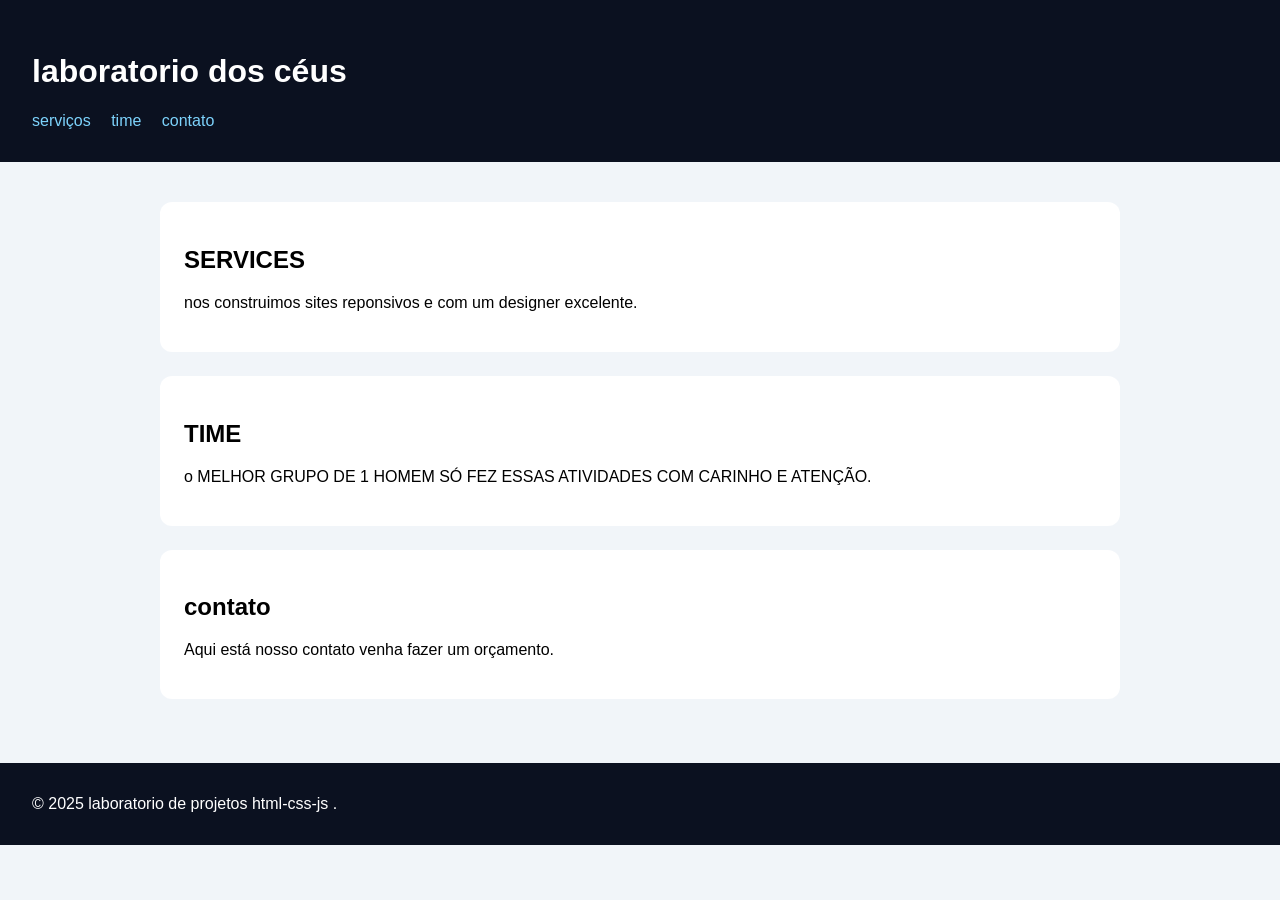
<file: estrutura-documento/index.html>
<!DOCTYPE html>
<html lang="pt-br">
<head>
    <meta charset="UTF-8">
    <meta name="viewport" content="width=device-width, initial-scale=1.0">
    <link rel="stylesheet" href="style.css" type="text/css">
    <title>Document</title>
</head>
<body>
    <header>
        <h1>laboratorio dos céus</h1>
        <nav>
            <a href="#services"> serviços </a>
            <a href="#team"> time </a>
            <a href="#contact"> contato </a>
        </nav>
    </header>
    <main>
        <section id="services">
            <h2> SERVICES </h2>
            <p> nos construimos sites reponsivos e com um designer excelente. </p>
        </section>
        <section id="team">
            <h2> TIME </h2>
            <p> o MELHOR GRUPO DE 1 HOMEM SÓ FEZ ESSAS ATIVIDADES COM CARINHO E ATENÇÃO. </p>
        </section>
        <section id="contact">
            <h2> contato </h2>
            <p> Aqui está nosso contato venha fazer um orçamento. </p>
        </section>
    </main>
    <footer>  &copy; 2025 laboratorio de projetos html-css-js .</footer>
</body>
</html>
</file>
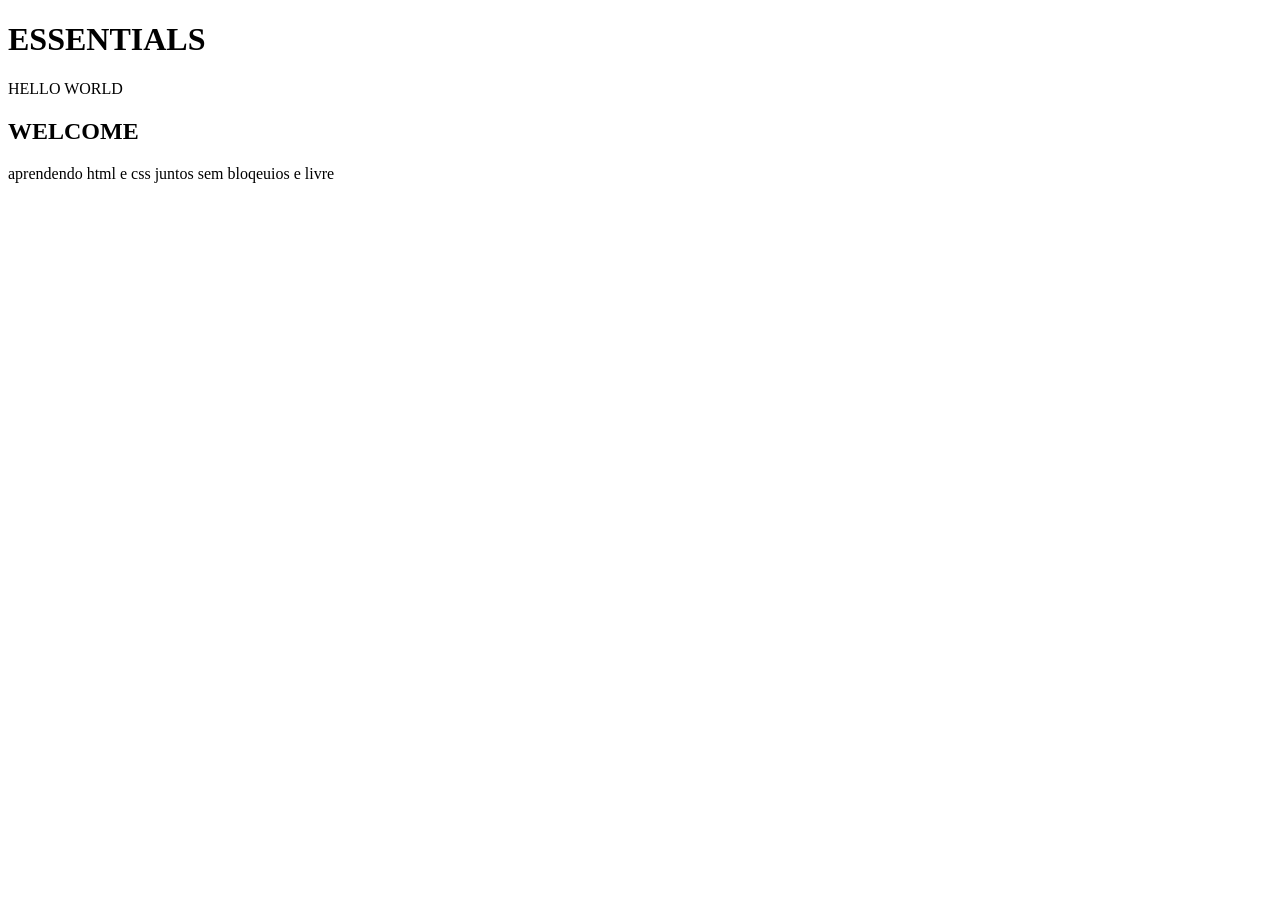
<file: fundamentos-html-css/index.html>
<!DOCTYPE html>
<html lang="en">
<head>
    <meta charset="UTF-8">
    <meta name="viewport" content="width=device-width, initial-scale=1.0">
    <title>Document</title>
</head>
<body>
    <h1> ESSENTIALS </h1>
    <p class="lead" title="Intro"> HELLO WORLD  </p>
    <article class="card" id="Intro">
        <h2> WELCOME</h2>
        <p> aprendendo html e css juntos sem bloqeuios e livre</p>
         </article>
</body>
</html>
</file>
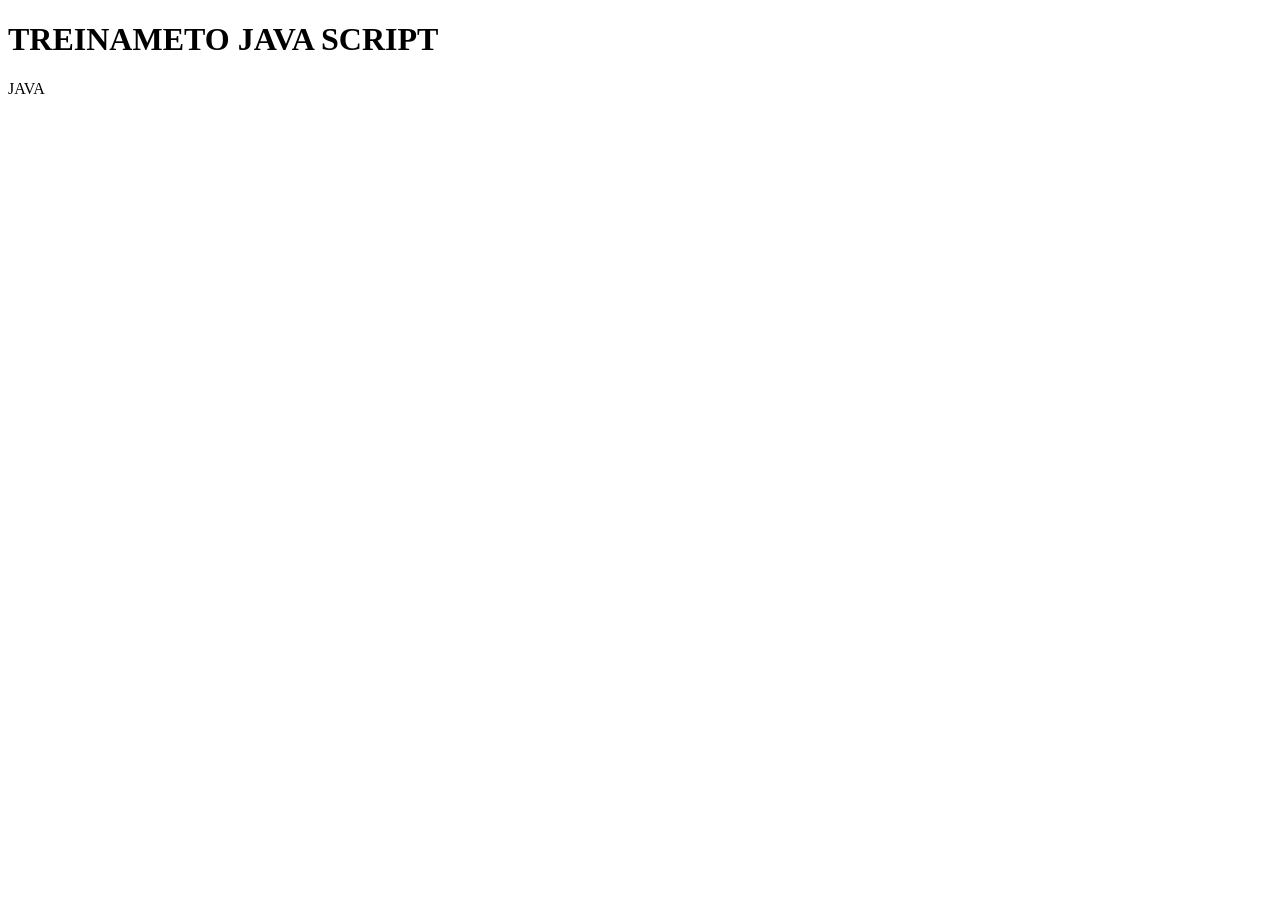
<file: java script/index.html>
<!DOCTYPE html>
<html lang="en">
<head>
    <meta charset="UTF-8">
    <meta name="viewport" content="width=device-width, initial-scale=1.0">
    <title> funções e treinamento de java </title>
</head>
<body>
    <h1>TREINAMETO JAVA SCRIPT </h1>
    <p>JAVA </p>
<p id="demo"></p>






<script>
    //const animais = ["ponei", "leao", "leopardo", "bufalo","girafa", "bode"];
  //  let criancas = ["gabriela","julia", "magda", "bela", "thamy", "kelly"];
    
   // let juntatudo = "";

 ///   for (let i = 0; i <animais.length ; i++) {
  //      juntatudo += animais[i] + " pertence a " + criancas[i];
        
   // }
   // console.log(juntatudo)


   //VETORES BLOCOS DE INFORMAÇÕES [ AQUI DENTRO ],funções que estão atreladas a objetos.

   // let numeros = [1, 2, 3, 4 , 5];
   //   console .log(numeros);
   //  numeros.length;
   //numeros.push(15);// adiciona um novo elemento a direita
   //console.log(numeros);
   //numeros.unshift (381);// adiciona um novo elemento a esquerda EMPURRANDO todos os outros para a DIREITA
   //console.log(numeros);
   //REMOÇÕES
   //numeros.shift();
   //console.log(numeros);//remove o ultimo elemento adicionado;
   
   //numeros.pop();remove o ultimo elemento da direita
   //console.log(numeros);
   
   //numeros.splice(0,2);
   //console.log(numeros);remove em massa todos os elementos.
   
   // let funcionarios = ["Anakin", "hansolo"];
   //  let funcionarios2 = ["mandalorian", "mustafar"];
   
   //  let todososFuncionarios = funcionarios.concat(funcionarios2);
   // console.log(todososFuncionarios);// ATENÇÃO !!! AQUI nessa função de concat voce somente junta 2 variaveis ou vetores não é a mesma coisa que fundir como tentamos em outro serviço nosso.
   // nesse caso em todososFuncionarios ira aparecer assim [anakin , hansolo, mandolorian, nmustafar], é necessario definir nesse caso uma variavel que irá receber tudo, pra que saia o resultado de união.
   //let numeros2 = [];
   // for (let i = 0; i<numeros.length; i += 1) {
    // numeros2.push(numeros[i] * 10);
    //}
    // console.log(numeros2);
    
    //
    
    //let numeros2 = [];
    //for (let i = 0; i<numeros.length; i += 1) {
        // numeros2.push(numeros[i] * 10);
        //}
        //console.log(numeros2);
        //let numeros = [10, 20, 30, 40 , 50];
        //let numeros2[];

        //for ( let i =0; i <numeros.length; i += 1) {
       // /    numeros2.push(numeros[i] / 10);
        //}
       // function multiplicarPor10(n) {
        //    return n * 10;
       // }
       // let numeros3 = numeros.map(multiplicarPor10);// AQUI O MAP FAZ UM ESPELHAMENTO DOS ARQUIVOS ORIGINAIS  OU SEJA NÃO TROCA O ARQUIVO ORIGINAL(ARRAYS COM AS INFORMAÇÕES ORIGINAIS).E TEM QUE TER O OUTRA VARIAVEL PRA RECEBER ESSAS NOVAS INFORMAÇÕES.
      //  console.log(numeros3);
      // METODO FILTER USA VERDADEIRO E FALSO
      // function ehpar (n) {
      //// return n % 2 === 0;
       //}
       //let numeros4 = numeros.filter(ehpar);
       //console.log(numeros4);

       //let numero5 = [];

       //for (let i = 0; i < numeros.length; i += 1) {
       // if (numeros[i] % 2 === 0) {
       //     numero5.push(numeros[i]);
       // }
      // }
      // console.log(numero5);



//NESSE AQUI DE BAIXO VAMOS APENAS NEGAR ! PRA QUE ELE NOS DE O INVERSO DA OPERAÇÃO ANTERIOR NESSE CASO SOMENTE OS NUMEROS IMPARES
    //   let numero5 = [];
    ///   for (let i = 0; i<numeros.length; i += 1) {
    //   if (numeros[i] % 2 !== 0) {
     //   numero5.push(numeros[i]);
     //   }
     //  }
     //  console.log(numero5);

    //   function ehImpar (n) {
    //    return !ehpar (n);
    //   }
     //  let numerosBob = numeros.filter(ehImpar); //AQUI TEMOS QUE USAR O MESMO JEITO , DA ANTERIOR NEGAR A NOSSA PROPRIA FUNÇÃO QUE O JAVA ENTEDI
     //  console.log(numerosBob);
     //  vetor.reverse();
     //  console.log();

     //  vetor.includes(9);
     //  console.log();
     //  vetor.indexOf(5);

    // function divisivePor5 (n) {
     //    return n % 5 === 0;
    //    }
    //    let numeros1 = [10,11,20,30,40];
    //    vetor.find(divisivePor5);
     
  //  const taxa = 0.10;
  //  const dolar = 5.56;
   // let Cambio = taxa;

  //  function compra (n) {
  //      return (n) * 0.10;
  //  }
  //  function venda (n) {
  //      return(n) - 0.10;
 //   }  
      
//    console.log(compra);

    function CriaMoeda (nome, sigla, valor) {
        return{ nome:nome, sigla:sigla, valor:valor};
    }
    let moedas = {
        usd:CriaMoeda ('Dolar', 'USD', 5.56810),
        eur:CriaMoeda ('Euro', 'EUR', 6.63457),
        gbp:CriaMoeda ('Libra', 'GBP', 7.64738),
        jpy:CriaMoeda ('Iene', 'JPY', 0.05093),
        ars:CriaMoeda ('Peso', 'ARS', 0.06033)
    };
      let casa = {
        taxa:0.10
      }


    //casa.proporVenda = function (moeda, quantidade) {
    ///    let valorAjustado = moeda.valor * (1 + this.taxa);
    //    return quantidade * valorAjustado;
    //}

    casa.proporCompra = function (moeda, quantidade) {
        let valorAjustado = moeda.valor + (moeda.valor * this.taxa);
        return valorAjustado * quantidade;
    }
    casa.proporCompra = function (moeda, quantidade) {
        let valorAjustado = moeda.valor * (1 - this.taxa);
    }

    casa.proporTroca = function (moeda1, qtd1, moeda2, qtd2) {
        let propostaCompra = this.proporCompra(moeda1, qtd1),
        let propostaVenda =  this.proporVenda(moeda2, qtd2)
    }




















    </script>    
</body>
</html>
</file>
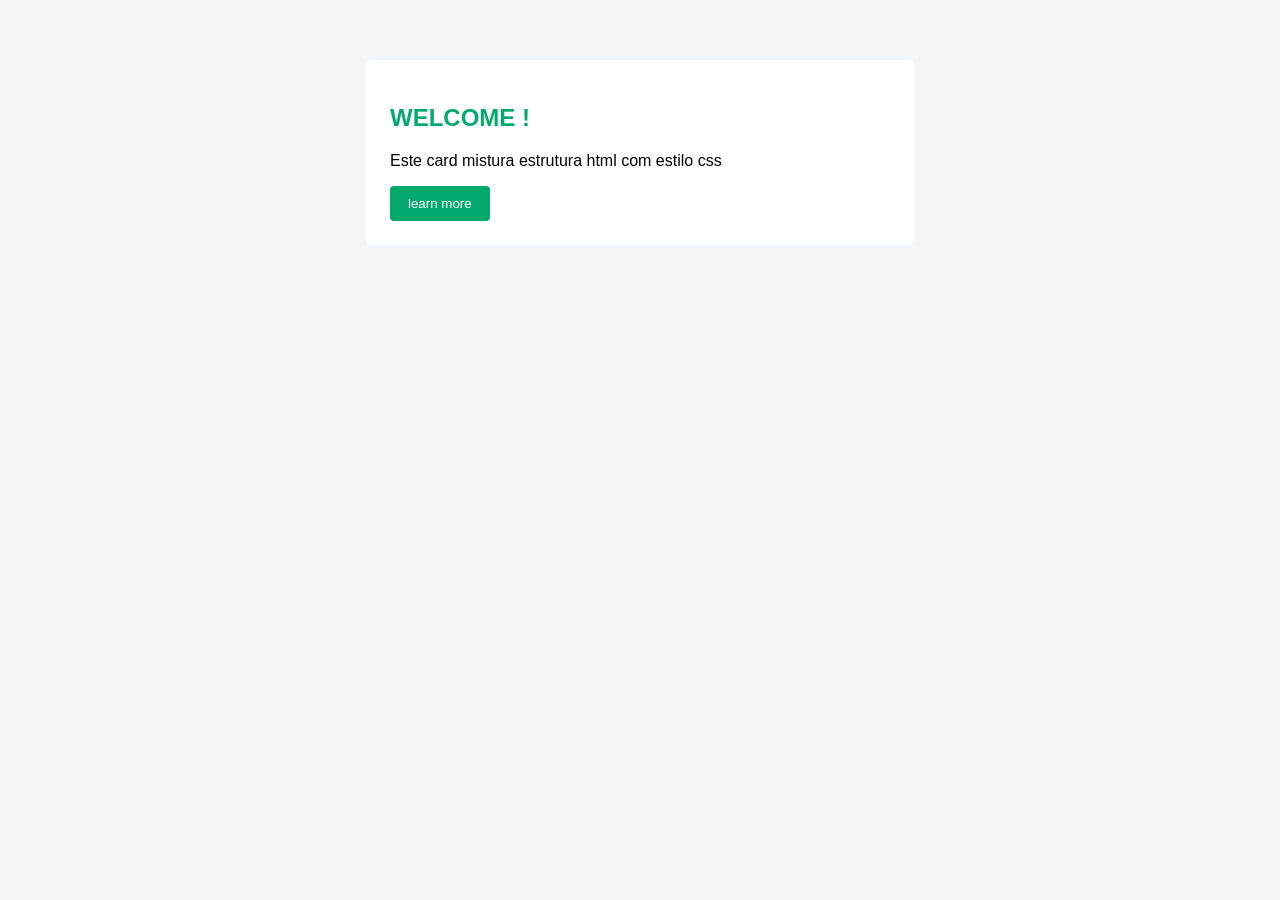
<file: projeto 1/index.html>
<!DOCTYPE html>
<html lang="pt-br">
<head>
    <meta charset="UTF-8">
    <meta name="viewport" content="width=device-width, initial-scale=1.0">
    <link rel="stylesheet" href="style.css" type="text/css">

    <title> INTRO HTML+CSS </title>
</head>
<body>
    <section>
        <h1>WELCOME !</h1>
        <p> Este card mistura estrutura html com estilo css</p>
        <button>learn more</button>
    </section>
</body>
</html>
</file>
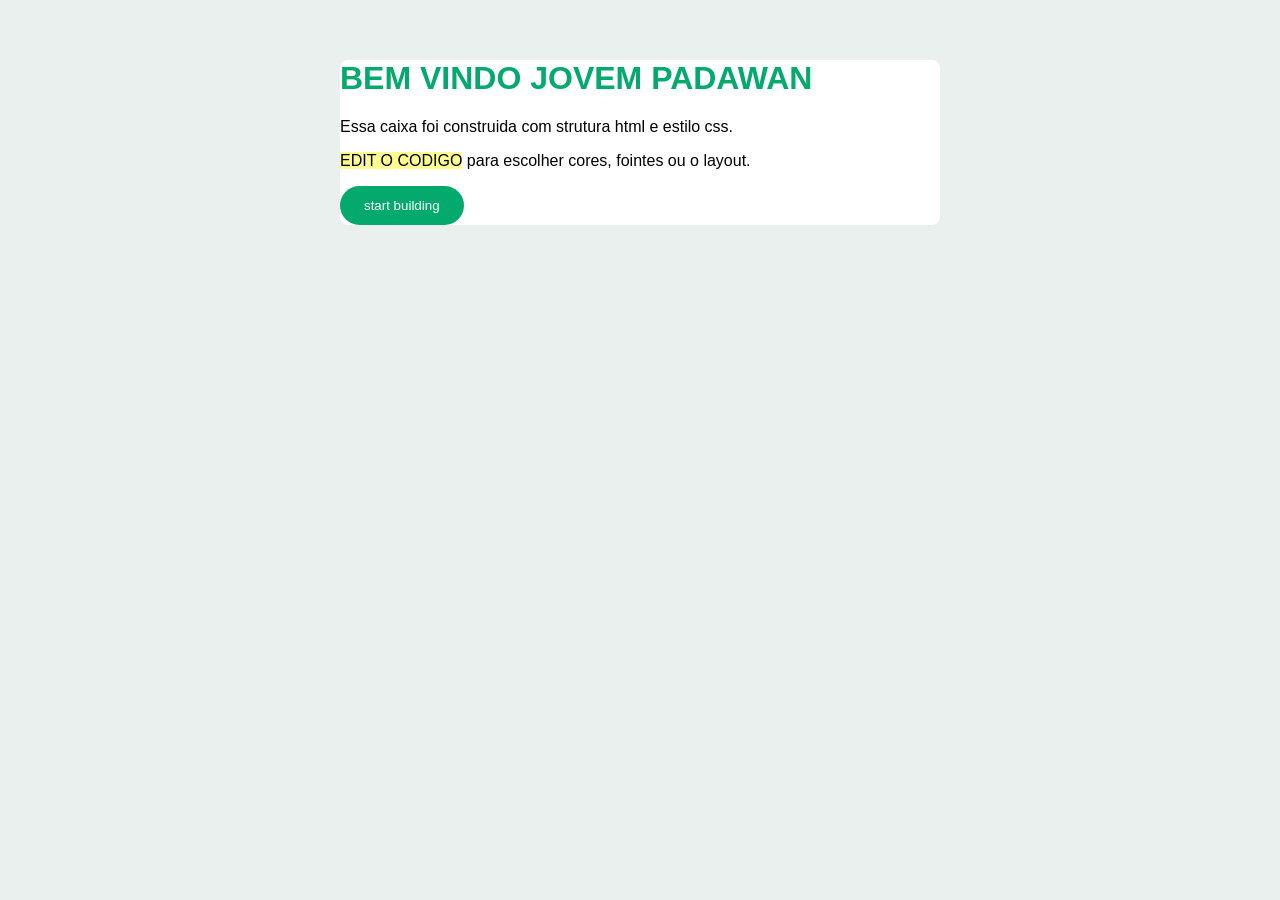
<file: projeto 2/index.html>
<!DOCTYPE html>
<html lang="pt-br">
<head>
    <meta charset="UTF-8">
    <link rel="stylesheet" href="style.css" type="text/css">
</head>
<body>
    <main>
        <h1> BEM VINDO JOVEM PADAWAN </h1>
        <p> Essa caixa foi construida com strutura html e estilo css. </p>
        <p><mark>EDIT O CODIGO</mark> para escolher cores, fointes ou o layout. </p>
        <button> start building </button>
    </main>
</body>

</html>
</file>
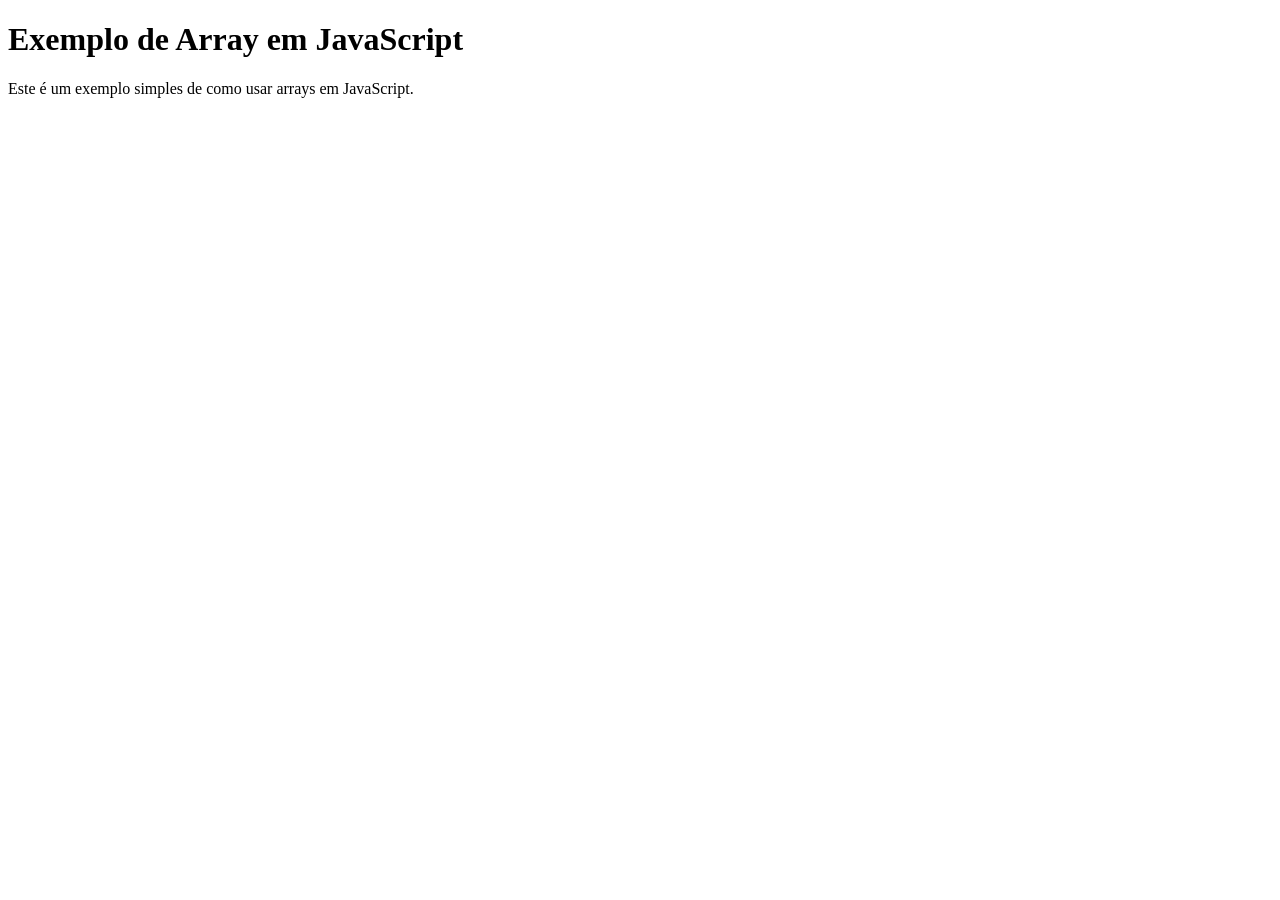
<file: projeto 5/index.html>
<!DOCTYPE html>
<html lang="pt-br">
<head>
    <meta charset="UTF-8">
    <meta name="viewport" content="width=device-width, initial-scale=1.0">
    <title>Document</title>
</head>
<body>
    
<h1>Exemplo de Array em JavaScript</h1>
<p>Este é um exemplo simples de como usar arrays em JavaScript.</p>






































    <script>
     //   let carros = ["Fusca", "Gol", "Uno", "Civic", "Corolla"];
     //   console.log(carros);
      //  if (carros.length > 0) {
        //console.log("O array de carros não está vazio.");
      //  } else {
      //      console.log("O array de carros está vazio.");
       // }

       // let frutas = ["Maçã", "Banana", "Laranja", "Uva", "Abacaxi"];
        //console.log(frutas);

       // let manga = {
            //nome: "vagabund",
            //tipo: "Seinen",
            //autor: "tamaki-noda",
            //origem: "Japão",
        //};

       // console.log(manga);




      // let A = 15;
       //let B = 10;
       //let C = A + B;
       
       //console.log(C);
       // alert("a soma de a + b é igual á", + C );

      // let resposta = confirm("voce gosta d aprender?");
       //if(resposta) {
       // alert("otimo então vamos ser menos burros");
       //} else {
        //alert("não seja ignorante");
       //}

      // let idade = prompt("quantos anos você tem?");
      // if (idade <=18) {
        //alert("ok,você está autorizado");
      // } else {
       // alert("desculpe não pode");
       //}

      // let fumante = confirm("você é fumante?", "qual cigarro você fuma?");
       //let cigarros = ["malboro", "derby", "luckstryke"];
      // console.log(cigarros);
      // let ervas = ["fumo", "paiero", "maconhas"];
      // if (fumante) {
       //prompt("o que você fuma?");
       //console.log(cigarros || ervas);
      // } else if (cigarros) || (ervas){
      //prompt("")

      // }
      //
      // else {
      //  alert("que maravilha continue com sua vida saudavel!")
      // }

     // let cinema = true
     // let restaurante = false
      //console.log(cinema && restaurante);
     // console.log(cinema || restaurante);
     //console.log(!cinema);

    // let praia = false
    // let interior = false
    // if (praia || interior) {
     //   console.log("a gente gosta de tomar sool!");
    // }
    // else{
     //   console.log("gosto de uma rede e um capim pra mascar");
     //} aqui fizemos errado pois nao colocamos nem alert,confirm ou prompt saiu o valor direto pois definimos as2 false

    //
        //let idade = 17;
        //let maioridadeLegal = 18;
        //let mensagem = idade >=maioridadeLegal ? "maior de idade" : "menor de idade";
        //console.log(mensagem);
       // alert((idade >= maioridadeLegal ? "maior" : "menor ") + "que um pinguelo véi");
       
       
       // let churikens = 10;
        //while(churikens > 0) {
        //    console.log("nivel de agua restante: " + churikens);
        //    churikens -= 1;
       // }
        //let cementedosDeuses = 14;
        //while(cementedosDeuses > 4) {
         //   console.log("cementes restantes: " + cementedosDeuses);
        //    cementedosDeuses -= 1;
        //}
        //let manganaSacola = 8;
        //while (manganaSacola < 9) {
         //   console.log("nessa sacola tem:" + manganaSacola);
         //   manganaSacola += 1;
       // } do {
         ////   console.log("nessa sacola tem:" + manganaSacola);
          //  manganaSacola += 1;
        //}   while(manganaSacola <0);

        //let churikens = 0;
        //while (churikens < 50) {
         //   console.log("quantidade de churikens: " + churikens);
         //   churikens += 1;
        //}
        //do {
          //  console.log("agora temos:" + churikens);
          //  churikens +=1;
       // } while (churikens < 50);

        //let numero = 324;
        //while (numero % 3 == 0) {
         //   numero /= 3;
        //    console.log(numero);
        //}

       // for (let nivelAgua = 10; nivelAgua >0; nivelAgua -= 1) {
        //    console.log("nivel restante de agua: " + nivelAgua);
        //}



    </script>
</body>
</html>
</file>
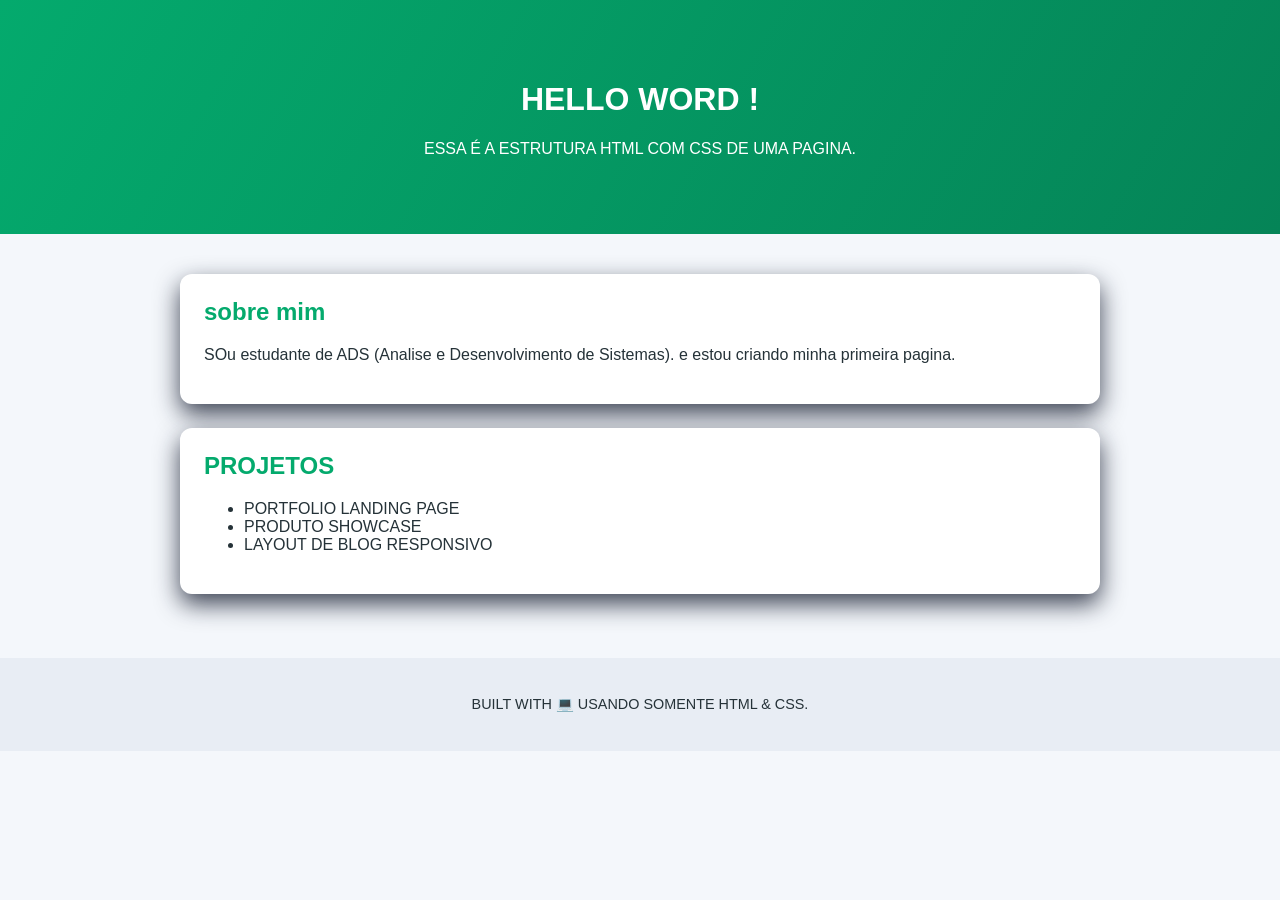
<file: firstpage/html/index.html>
<!DOCTYPE html>
<html lang="pt-br">
<head>
  <meta charset="UTF-8">
  <meta name="viewport" content="width=device-width, initial-scale=1">
  <title>My First Website</title>
  <link rel="stylesheet" href="../css/style.css" type="text/css">
</head>
<body>

    <header>
        <h1> HELLO WORD !</h1>
        <p> ESSA É A ESTRUTURA HTML COM CSS DE UMA PAGINA. </p>
        
    </header>
    <main>
        <section>
            <h2> sobre mim </h2>
            <p> SOu estudante de ADS (Analise e Desenvolvimento de Sistemas). e estou criando minha primeira pagina. </p>
        </section>
        <section>
            <h2> PROJETOS </h2>
            <ul>
                <li> PORTFOLIO LANDING PAGE </li>
                <li> PRODUTO SHOWCASE </li>
                <li> LAYOUT DE BLOG RESPONSIVO </li>
            </ul>
        </section>
    </main>
    
    
    
    <footer>
        <p> BUILT WITH &#128187; USANDO SOMENTE HTML & CSS. </p>
    </footer>
</body>
</html>
</file>
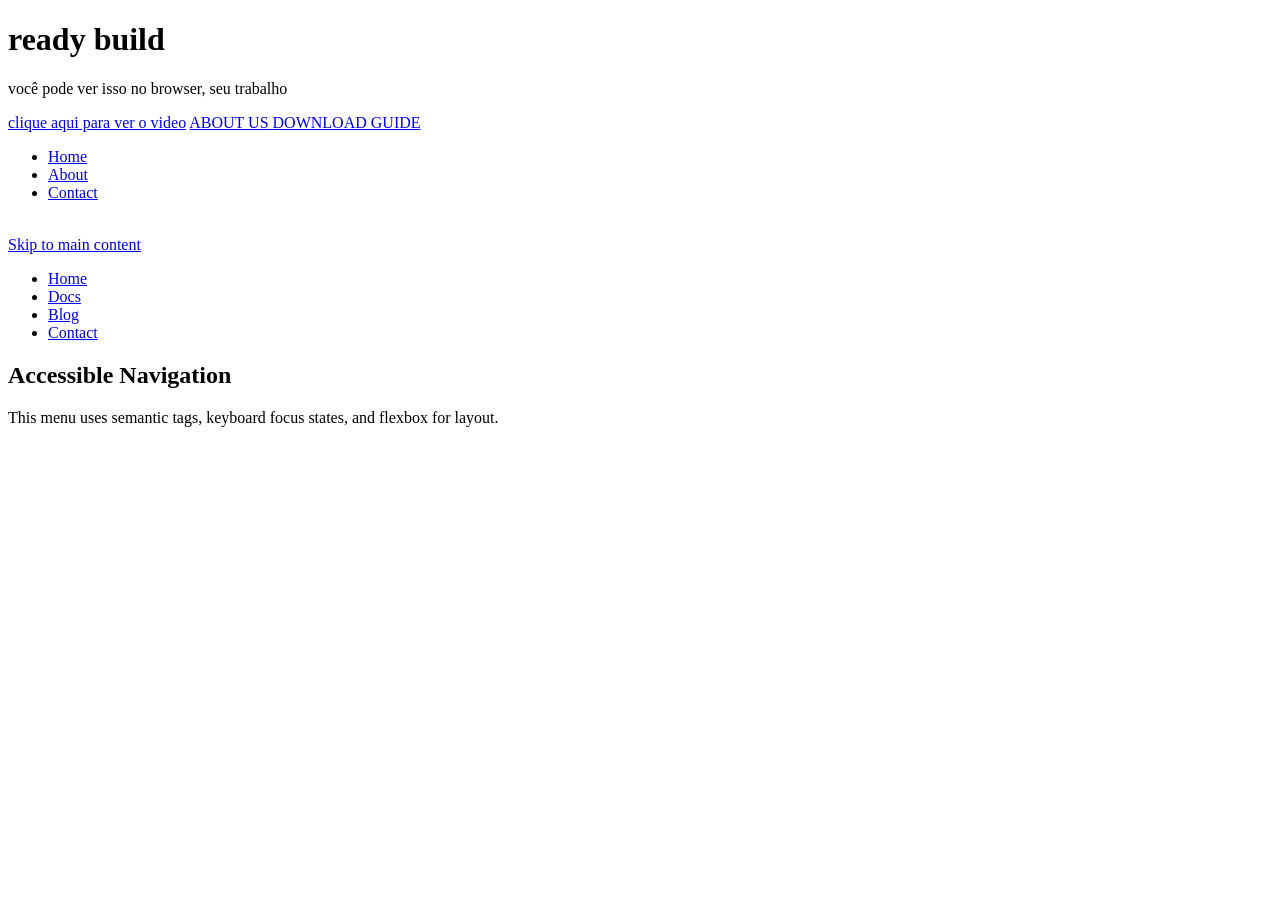
<file: PROJETO 3/html/index.html>
<!DOCTYPE html>
<html lang="pt-br">
<head>
    <meta charset="UTF-8">
    <meta name="viewport" content="width=device-width, initial-scale=1.0">
    <link rel="stylesheets" href="../styless.css/style.css">
    <title>projeto 3</title>
</head>
<body>
    <h1> ready build</h1>
    <p> você pode ver isso no browser, seu trabalho</p>

<a href="https://www.youtube.com/watch?v=8ZtInClXe1Q" target="_blank">clique aqui para ver o video</a>

<a href="about.html"> ABOUT US </a>
<a href="files/guide.pdf" download> DOWNLOAD GUIDE </a>

<nav class="dite-nav" aria-label="Primary">
    <ul>
        <li><a href="index.html">Home</a></li>
        <li><a href="about.html">About</a></li>
        <li><a href="contact.html">Contact</a></li>
    </ul>
</nav>

<br>

<a class="skip-link" href="#main">Skip to main content</a>

<br>


<nav id="nav2" aria-label="Primary navigation">
    <ul>
      <li><a href="#" class="active">Home</a></li>
      <li><a href="#">Docs</a></li>
      <li><a href="#">Blog</a></li>
      <li><a href="#">Contact</a></li>
    </ul>
  </nav>
  <main>
    <h2>Accessible Navigation</h2>
    <p>This menu uses semantic tags, keyboard focus states, and flexbox for layout.</p>
  </main>







</body>
</html>
</file>
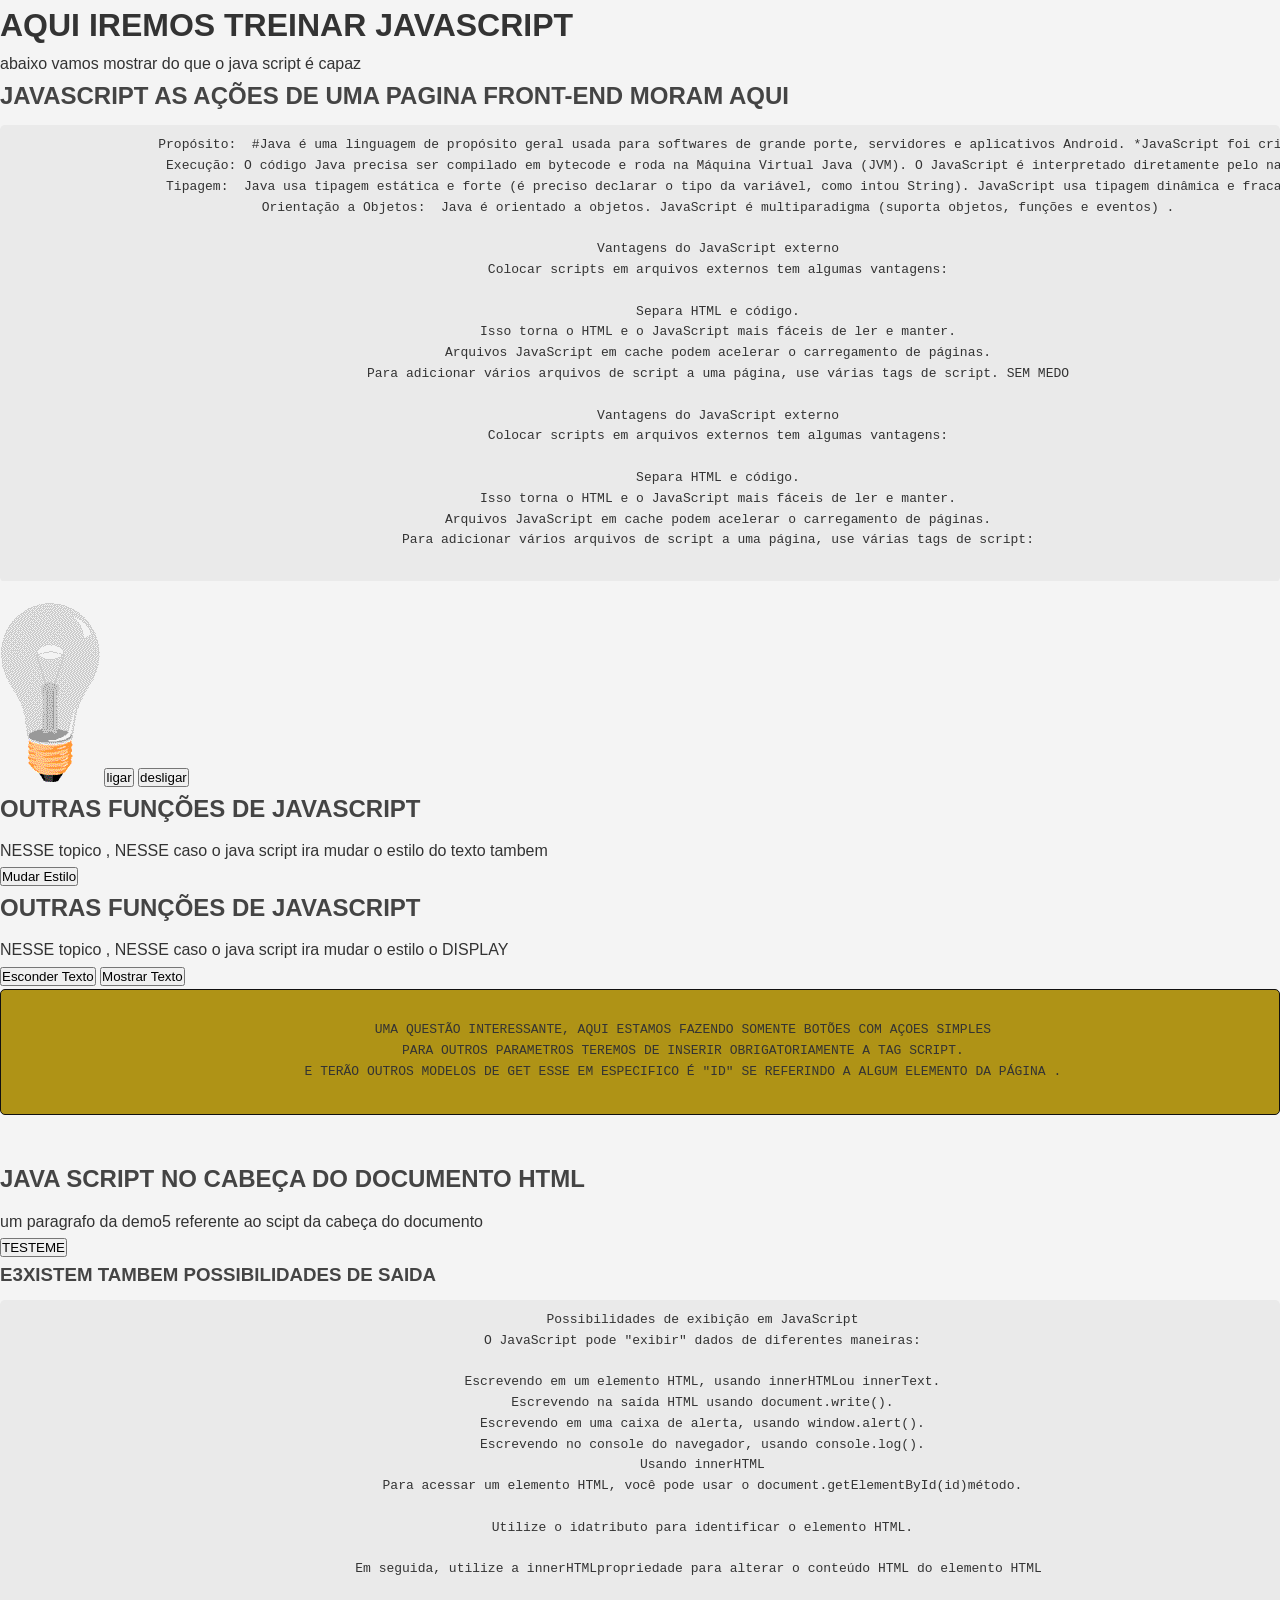
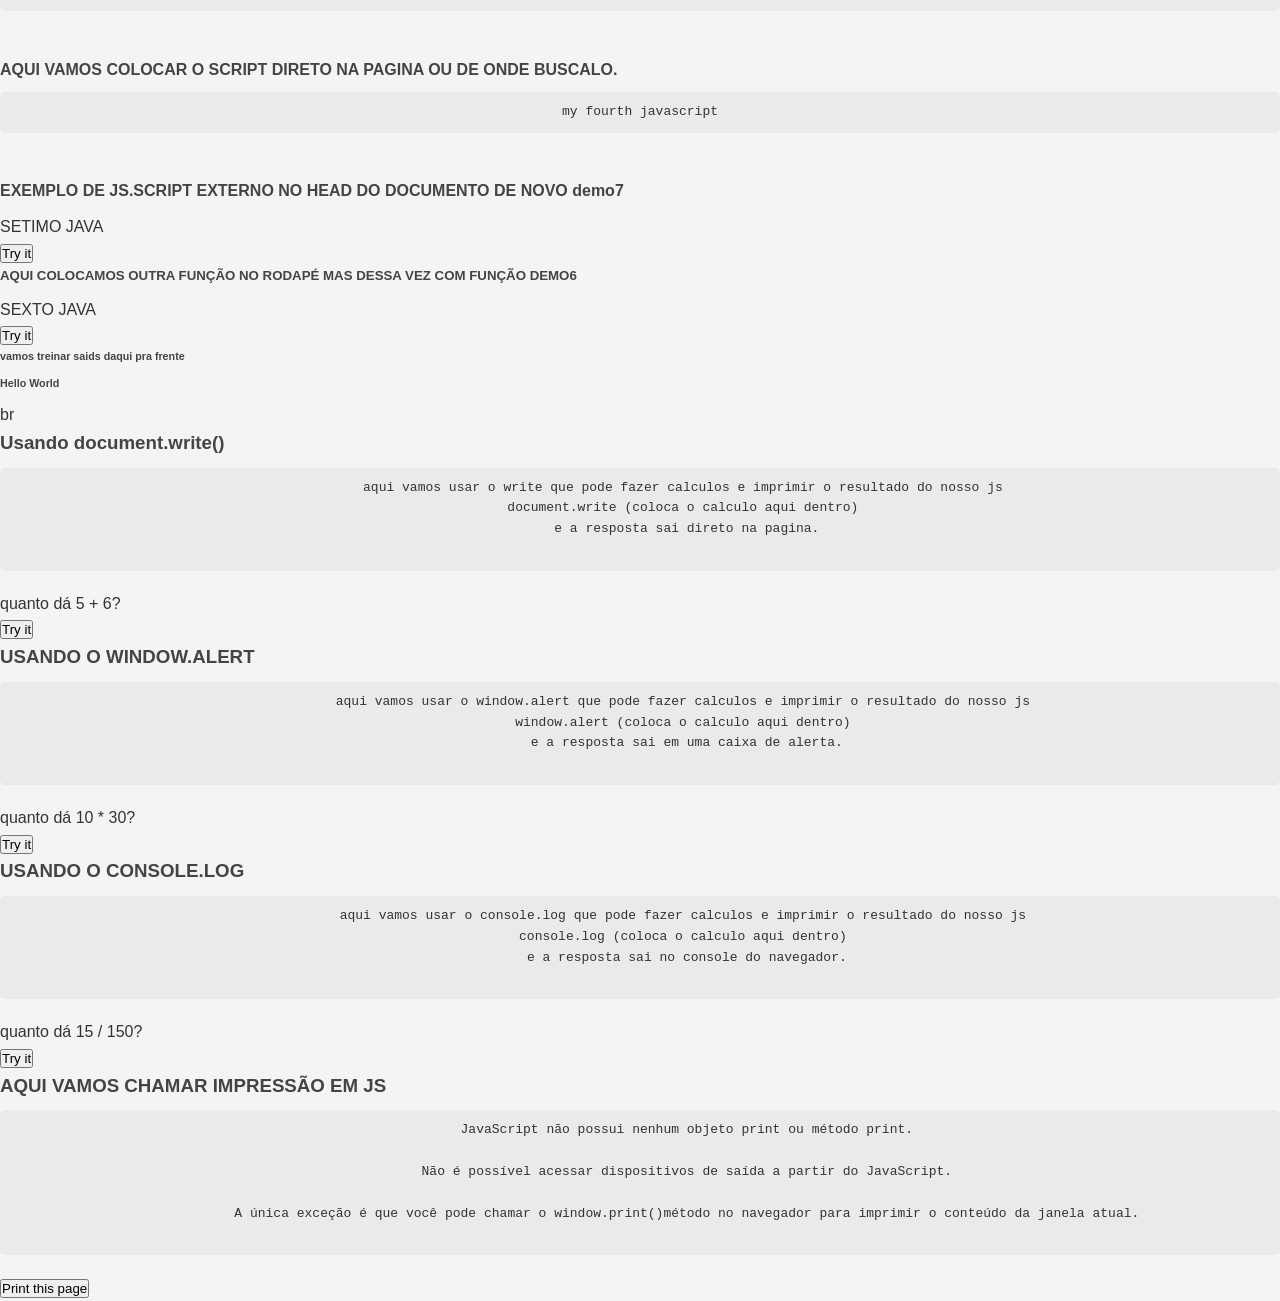
<file: projeto 4/html/index.html>
<!DOCTYPE html>
<html lang="pt-br">
    <head>
        <meta charset="UTF-8">
        <meta name="viewport" content="width=device-width, initial-scale=1.0">
        <link rel="stylesheet" href="../style.css/style.css">
        <script src="../javascript/script.js"></script>
        <script src="https://www.w3schools.com/js/myScript.js"></script>
        <script> function myfunction() { 
            document.getElementById('demo5').innerHTML = "my fifth javascript";
        } 
        </script>
        <title>Document</title>
    </head>
    <body>
        <h1>AQUI IREMOS TREINAR JAVASCRIPT</h1>
        <p> abaixo vamos mostrar do que o java script é capaz </p>
        <header>
            <article>
                <h2>JAVASCRIPT AS AÇÕES DE UMA PAGINA FRONT-END MORAM AQUI</h2>
                <pre>
                   Propósito:  #Java é uma linguagem de propósito geral usada para softwares de grande porte, servidores e aplicativos Android. *JavaScript foi criado para páginas da web e funciona para dar interatividade no navegador (e também no servidor com Node.js).
                    Execução: O código Java precisa ser compilado em bytecode e roda na Máquina Virtual Java (JVM). O JavaScript é interpretado diretamente pelo navegador ou ambiente de execução.
                    Tipagem:  Java usa tipagem estática e forte (é preciso declarar o tipo da variável, como intou String). JavaScript usa tipagem dinâmica e fraca (o tipo é definido em tempo de execução)
                    Orientação a Objetos:  Java é orientado a objetos. JavaScript é multiparadigma (suporta objetos, funções e eventos) .

                    Vantagens do JavaScript externo
                    Colocar scripts em arquivos externos tem algumas vantagens:

                    Separa HTML e código.
                    Isso torna o HTML e o JavaScript mais fáceis de ler e manter.
                    Arquivos JavaScript em cache podem acelerar o carregamento de páginas.
                    Para adicionar vários arquivos de script a uma página, use várias tags de script. SEM MEDO

                    Vantagens do JavaScript externo
                    Colocar scripts em arquivos externos tem algumas vantagens:

                    Separa HTML e código.
                    Isso torna o HTML e o JavaScript mais fáceis de ler e manter.
                    Arquivos JavaScript em cache podem acelerar o carregamento de páginas.
                    Para adicionar vários arquivos de script a uma página, use várias tags de script:
                </pre>

            </article>
        </header>


        <img id="myImage" src="../imagens/pic_bulboff.gif" alt="bulboff" width="100" height="180">
        <button onclick="document.getElementById('myImage').src='../imagens/pic_bulbon.gif'"> ligar </button>
        
        
        <button onclick="document.getElementById('myImage').src='../imagens/pic_bulboff.gif'"> desligar </button>


<br> 


        <h2> OUTRAS FUNÇÕES DE JAVASCRIPT</h2>
        <p id="demo2"> NESSE  topico , NESSE caso o java script ira mudar o estilo do texto tambem</p>

        <button type="button" onclick="document.getElementById('demo2').style.fontSize='35px'"> Mudar Estilo </button>

<br>

        <h2> OUTRAS FUNÇÕES DE JAVASCRIPT </h2>
        <p id="demo3"> NESSE  topico , NESSE caso o java script ira mudar o estilo o DISPLAY </p>

        <button type="button" onclick="document.getElementById('demo3').style.display='none'"> Esconder Texto </button>
        <button type="button" onclick="document.getElementById('demo3').style.display='block'"> Mostrar Texto </button>

        <pre style="background-color: #af9316; padding: 10px; border: 1px solid #111010;"> 
            UMA QUESTÃO INTERESSANTE, AQUI ESTAMOS FAZENDO SOMENTE BOTÕES COM AÇOES SIMPLES 
            PARA OUTROS PARAMETROS TEREMOS DE INSERIR OBRIGATORIAMENTE A TAG SCRIPT. 
            E TERÃO OUTROS MODELOS DE GET ESSE EM ESPECIFICO É "ID" SE REFERINDO A ALGUM ELEMENTO DA PÁGINA . 
        </pre>


        <br>

        <h2>JAVA SCRIPT NO CABEÇA DO DOCUMENTO HTML</h2>
        <p id="demo5"> um paragrafo da demo5 referente ao scipt da cabeça do documento</p>
        <button type="button" onclick="myfunction()"> TESTEME </button>

        <br>

        <article>
            <h3> E3XISTEM TAMBEM POSSIBILIDADES DE SAIDA</h3>
            <pre>
                Possibilidades de exibição em JavaScript
                O JavaScript pode "exibir" dados de diferentes maneiras:

                Escrevendo em um elemento HTML, usando innerHTMLou innerText.
                Escrevendo na saída HTML usando document.write().
                Escrevendo em uma caixa de alerta, usando window.alert().
                Escrevendo no console do navegador, usando console.log().
                Usando innerHTML
                Para acessar um elemento HTML, você pode usar o document.getElementById(id)método.

                Utilize o idatributo para identificar o elemento HTML.

                Em seguida, utilize a innerHTMLpropriedade para alterar o conteúdo HTML do elemento HTML 
            </pre>
        </article>


<br>


        <h4>AQUI VAMOS COLOCAR O SCRIPT DIRETO NA PAGINA OU DE ONDE BUSCALO.</h4>
        <pre id="demo4"> demo4 AQUI CHAMAREMOS A TAG SCRIPT QUASE NO FINAL UM POUCO ANTES DE /BODY FICARÁ ASSIM:
            <mark> 
                script> 
                >document.getElementById('demo4').innerHTML = "my fourth javascript";
                /script>
            </mark>
            ela servira pra colocar o script direto na pagina ou de onde buscá-lo.parecido com o style.css no inicio do nosso codigo.
        </pre>


 <br>

        <h4>EXEMPLO DE JS.SCRIPT EXTERNO NO HEAD DO DOCUMENTO DE NOVO demo7 </h4>
        <p id="demo7"> SETIMO JAVA </p>
        <button type="button" onclick="myFunction()"> Try it </button>     



<br>
        
        <H5>AQUI COLOCAMOS OUTRA FUNÇÃO NO RODAPÉ MAS DESSA VEZ COM FUNÇÃO DEMO6 </H5>
        <p id="demo6"> SEXTO JAVA</p>
        <button type="button" onclick="myFunction()"> Try it </button>



<br>


        <h6> vamos treinar saids daqui pra frente </h6>
        <p id="demo8"> teste</p> 
        
        br

        <h3> Usando document.write() </h3>
        <pre>
            aqui vamos usar o write que pode fazer calculos e imprimir o resultado do nosso js 
            document.write (coloca o calculo aqui dentro) 
            e a resposta sai direto na pagina.
        </pre>
        <p>quanto dá 5 + 6?</p>
        <button type="button" onclick="document.write(5 + 6)">Try it</button>

        <br>

        <h3> USANDO O WINDOW.ALERT </h3>
        <pre>
            aqui vamos usar o window.alert que pode fazer calculos e imprimir o resultado do nosso js 
            window.alert (coloca o calculo aqui dentro) 
            e a resposta sai em uma caixa de alerta.
        </pre>
        <p>quanto dá 10 * 30?</p>
        <button type="button" onclick="window.alert(10 * 30)">Try it</button>

        <br>
        <h3> USANDO O CONSOLE.LOG </h3>
        <pre>
            aqui vamos usar o console.log que pode fazer calculos e imprimir o resultado do nosso js 
            console.log (coloca o calculo aqui dentro) 
            e a resposta sai no console do navegador.
        </pre>
        <p>quanto dá 15 / 150?</p>   
        <button type="button" onclick="console.log( 15 / 150 )">Try it</button>

        <h3>AQUI VAMOS CHAMAR IMPRESSÃO EM JS</h3>
        <pre>
            JavaScript não possui nenhum objeto print ou método print.

            Não é possível acessar dispositivos de saída a partir do JavaScript.

            A única exceção é que você pode chamar o window.print()método no navegador para imprimir o conteúdo da janela atual.
        </pre>
        <button onclick="window.print()">Print this page</button>


<br>

        <script> 
        document.getElementById('demo4').innerHTML = "my fourth javascript";
        function myfunction() {
            document.getElementById("demo6").innerHTML = "my sixth javascript";
        }
        
        document.getElementById("demo8").innerHTML = "<h6>Hello World</h6>";

        //document.write(15 + 16);

        //window.alert(10 * 30);

        console.log(16 / 18);
        </script>
    </body>
</html>
</file>
<file: estrutura-documento/style.css>
body {
  font-family: "Source Sans Pro" , sans-serif;
  margin: 0;
  background: #f1f5f9;
}
header, footer {
  background: #0b1120;
  color: #fff;
  padding: 32px;
}
nav a {
  color: #7dd3fc;
  margin-right: 16px;
  text-decoration: none;
}
main {
  max-width: 960px;
  margin: 0 auto;
  padding: 40px 24px;
}
section {
  background: #fff;
  padding: 24px;
  border-radius: 12px;
  margin-bottom: 24px;
}
</file>
<file: projeto 1/style.css>
body{
    font-family: 'Trebuchet MS', 'Lucida Sans Unicode', 'Lucida Grande', 'Lucida Sans', Arial, sans-serif;
    background-color: #f3f6f9;
    margin: 0;
}

section{
    max-width: 500px;
    margin: 60px auto;
    background: white;
    padding: 24px;
    border-radius: 6px;
}

h1 {
    color: #04aa6d;
}

button {
    background:#04aa6d;
    color: white;
    border: none;
    padding: 10px 18px;
    border-radius: 4px;
}
</file>
<file: projeto 2/style.css>
body{
    font-family: 'Segoe UI', Tahoma, Geneva, Verdana, sans-serif;
    background: #e9f0ed;
    margin: 0;
}

main {
    max-width: 600px;
    margin: 60px auto;
    background: #ffff;
    border-radius: 8px;
}

h1 {
    color: #04aa6d;
    margin-top: 0;
    
}

mark {
    background: #fffd91;
}

button {
    background: #04aa6d;
    color: #fff;
    border: none;
    padding: 12px 24px;
    border-radius: 999px;
    cursor: pointer;
}

button:hover {
    background: #028a56;
}
</file>
<file: firstpage/css/style.css>
*{
    box-sizing: border-box;
}

body {
    font-family: "segoe ui", sans-serif, roboto, sans-serif;
    margin: 0;
    background:#f4f7fb;
    color:#253238;
}

header {
    background: linear-gradient(120deg, #04aa6d, #058457);
    color: #fff;
    padding: 60px 20px;
    text-align: center;
}

main {
    max-width: 960px;
    margin: 0 auto;
    padding: 40px 20px;
}

section {
    background: #fff;
    border-radius: 12px;
    margin-bottom: 24px;
    padding: 24px;
    box-shadow: 0 10px 25px rgba(15, 23, 42, 0.8);
}

section h2 {
    margin-top: 0;
    color: #04aa6d;
}

footer {
    padding: 24px;
    text-align: center;
    background: #e8edf4;
    font-size: 0.9rem;
}
</file>
<file: PROJETO 3/styless.css/style.css>
body {
    background-color: aliceblue;
    margin: 0;
}
body {
    font-family: Arial, sans-serif;
    line-height: 1.6;
    margin: 0;
    padding: 0;
}

h1, h2, h3 {
    color: #333;
    margin-top: 0;
}

.site-nav ul {
    diplay: flex;
    gap: 16px;
    list-style: none;
    padding: 0;
    margin: 0;
}

.site-nav a {
    display: inline-block;
    padding: 12px 20px;
    border-radius: 999px;
    text-decoration: none;
    color: #0f172a;
    font-weight: 600;
    
}

.site-nav a:hover, .site-nav a.active {
    background-color: #e2e8f0;
    color: #1e293b;
}
.nav2 {
  background: #0f172a;
  padding: 12px 24px;
}
.nav2 ul {
  display: flex;
  gap: 12px;
  list-style: none;
  margin: 0;
  padding: 0;
}
.nav2 a {
  color: #cbd5f5;
  text-decoration: none;
  padding: 10px 18px;
  border-radius: 8px;
}
.nav2 a:hover, .nav2 a:focus {
  background: #1d4ed8;
  color: #fff;
}
main {
  max-width: 720px;
  margin: 48px auto;
  padding: 0 24px;
}
</file>
<file: projeto 4/style.css/style.css>
* {
    margin: 0;
    padding: 0;
}

body {
    font-family: Arial, sans-serif;
    background-color: #f4f4f4;
    color: #333;
    line-height: 1.6;
}

h2, H3, h4, h5, h6
{
    color: #444;
    margin-bottom: 10px;
}

p {
    color: #333;
    margin-bottom: auto;
}
pre
{
    background-color: #eaeaea;
    padding: 10px;
    border-radius: 5px;
    overflow-x: auto;
    margin-bottom: 20px;
    text-align: center;
}
</file>
